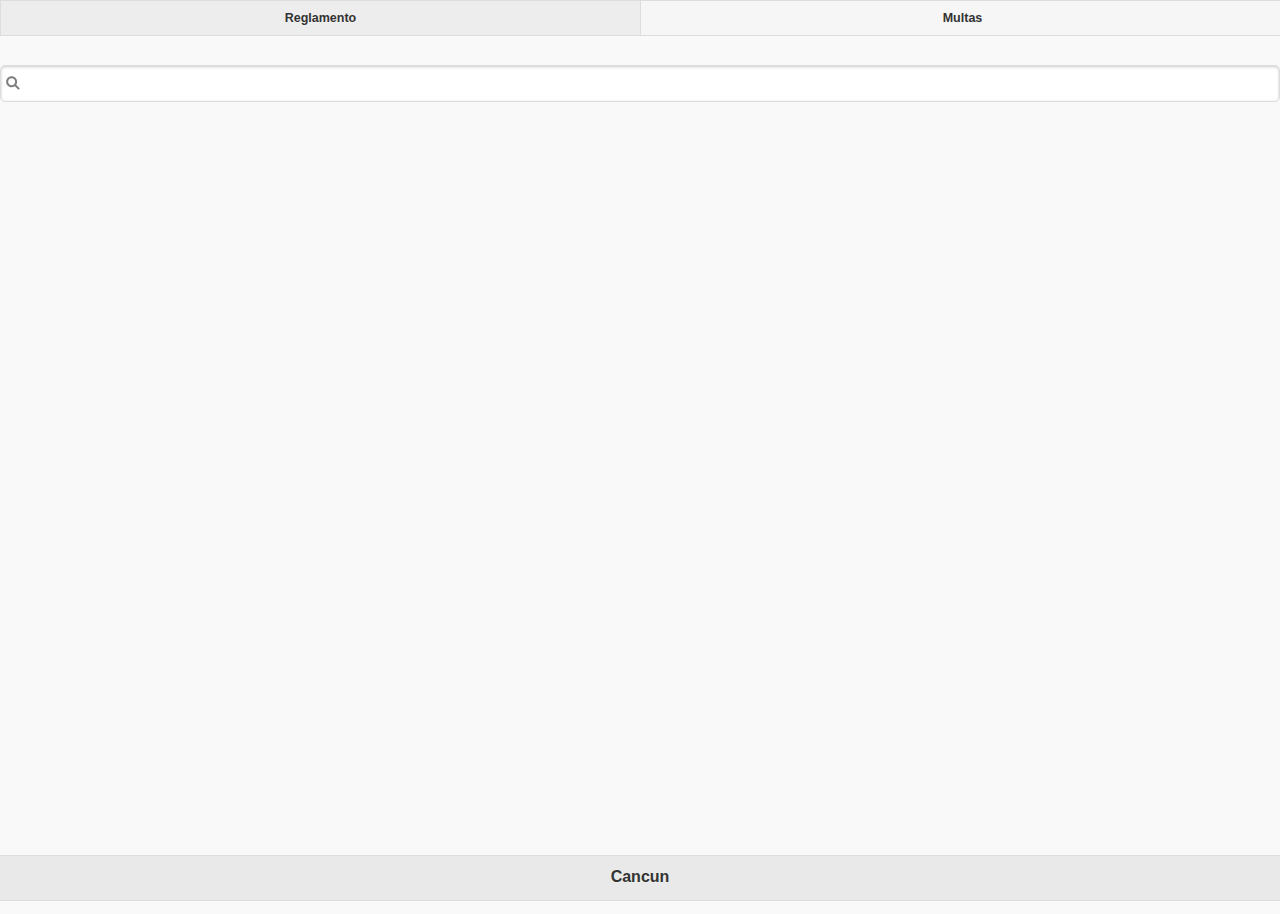
<file: community/index.html>
<!DOCTYPE html>
<html>
<head>
    <meta charset="utf-8">
    <meta name="viewport" content="width=device-width, initial-scale=1.0, maximum-scale=1.0">
    <title>TransitNet</title>
	<link rel="stylesheet" href="../js/jquery.mobile-1.4.5/jquery.mobile-1.4.5.css">
    <script src="../js/jquery-1.10.2.js"></script>
	<script src="../js/jquery.mobile-1.4.5/jquery.mobile-1.4.5.js"></script>
</head>

<body>
    <div data-role="page" id="principal">
        <div data-role="navbar" >
            <ul>
                <li><a href="#principal">Reglamento</a></li>
                <li><a href="#multas" data-transition="slidedown">Multas</a></li>
            </ul>
            <br>
        <input type="search" name="buscador">
        </div>
        <div data-role="footer" data-position="fixed" >
    <h2>Cancun</h2>
    </div>
    </div>    
    <div data-role"page" id="multas" >
        <div data-role="navbar">
            <ul>
                <li><a href="#principal"data-transition="slidedown">Reglamento</a></li>
                <li><a href="#multas"data-transition="slidedown">Multas</a></li>
            </ul>
             </div>
            <br><br>
       
            <div data-role="content">
                    <center><h3>CLAVE</h13></center>
                    <input type="text" name="clave" data-clear-btn="true" autocomplete="off">
                    <a href="#datos" data-transition="slidedown"> Validar</a>
            </div>

         <div data-role="footer" data-position="fixed"  data-theme="b">
        <h2>Cancun</h2>
        </div>
        
        
    </div>

    <div data-role="page" id="datos">

        <div data-role="header">
           <h1>TransitNet</h1>
           </div>
           <br>

        <input type="text" name="nombre">
        <input type="text" name="nombre">
        <input type="text" name="nombre">
        <input type="text" name="nombre">
        <input type="text" name="nombre">
        <input type="text" name="nombre">
        <input type="text" name="nombre">
        <input type="text" name="nombre">
        <input type="text" name="nombre">

        <input type="submit" value="Pagar" name="pagar">
        <input type="submit" value="Print" name="print">  

        <div data-role="footer" data-position="fixed" data-theme="b">
            <h2>CANCUN</h2>
        </div>

    </div>
    

</body>
</html>
</file>
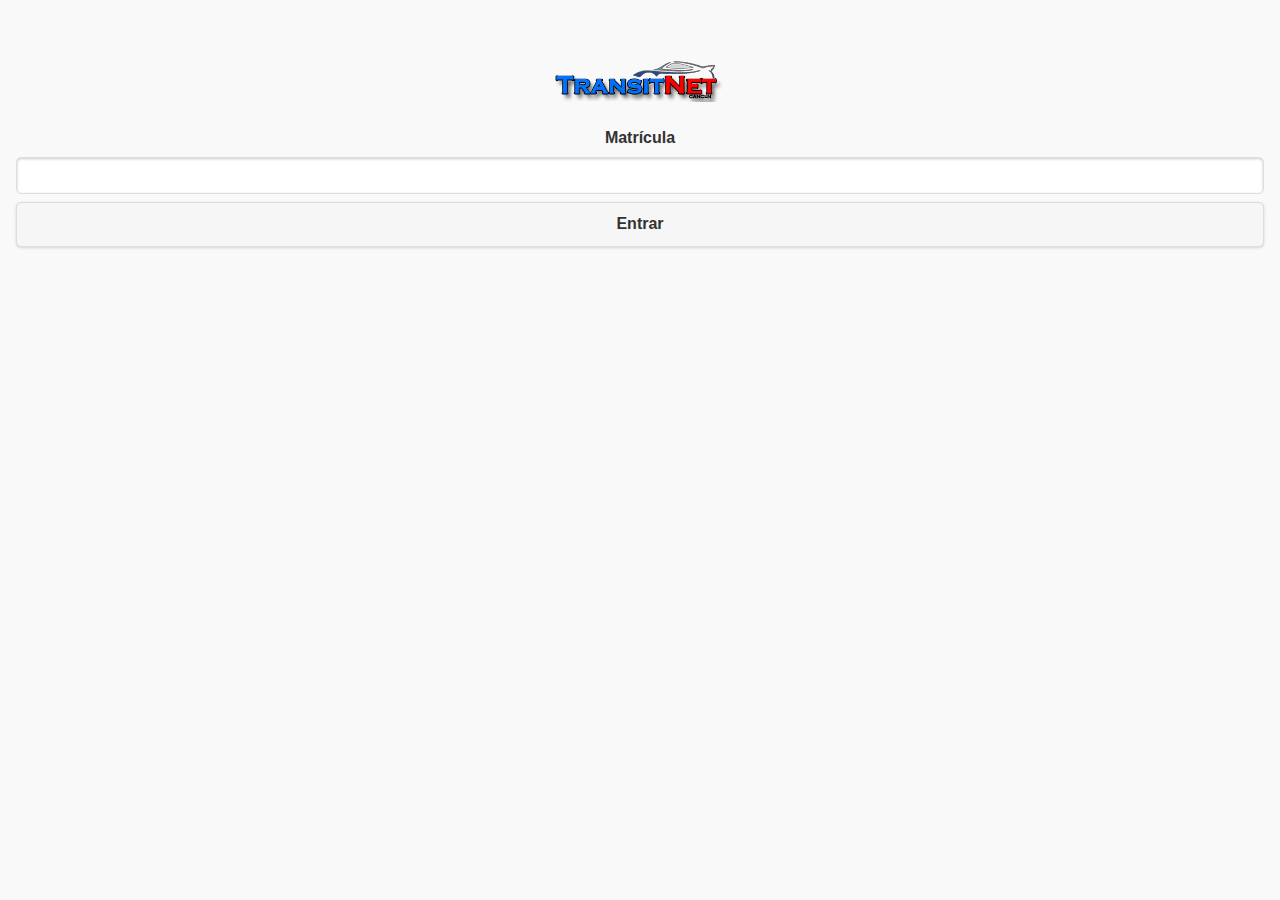
<file: police/index.html>
<!DOCTYPE html>
<html>
<head>
    <meta charset="utf-8">
    <meta name="viewport" content="width=device-width, initial-scale=1.0, maximum-scale=1.0">
    <title>TransitNet</title>
	<link rel="stylesheet" href="../js/jquery.mobile-1.4.5/jquery.mobile-1.4.5.css">
    <script src="../js/jquery-1.10.2.js"></script>
	<script src="../js/jquery.mobile-1.4.5/jquery.mobile-1.4.5.js"></script>
</head>
<body>
    <div data-role="page" id="inicio">
        <div data-role="content"> 
            <center>
                </br></br>
                <img src="../img/logo.png" alt="TransitNet">
                </br></br>
                <form method="post">
                    <label for="matricula"><strong>Matrícula</strong></label>  
                    <input type="password" id="matricula" data-clear-btn="true" autocomplete="off">
                    <input type="submit" id="entrar" value="Entrar">
                </form>
            </center>
        </div>        
    </div>
    <!-- PAGINA DE INICIO -->
</body>
</html>
</file>
